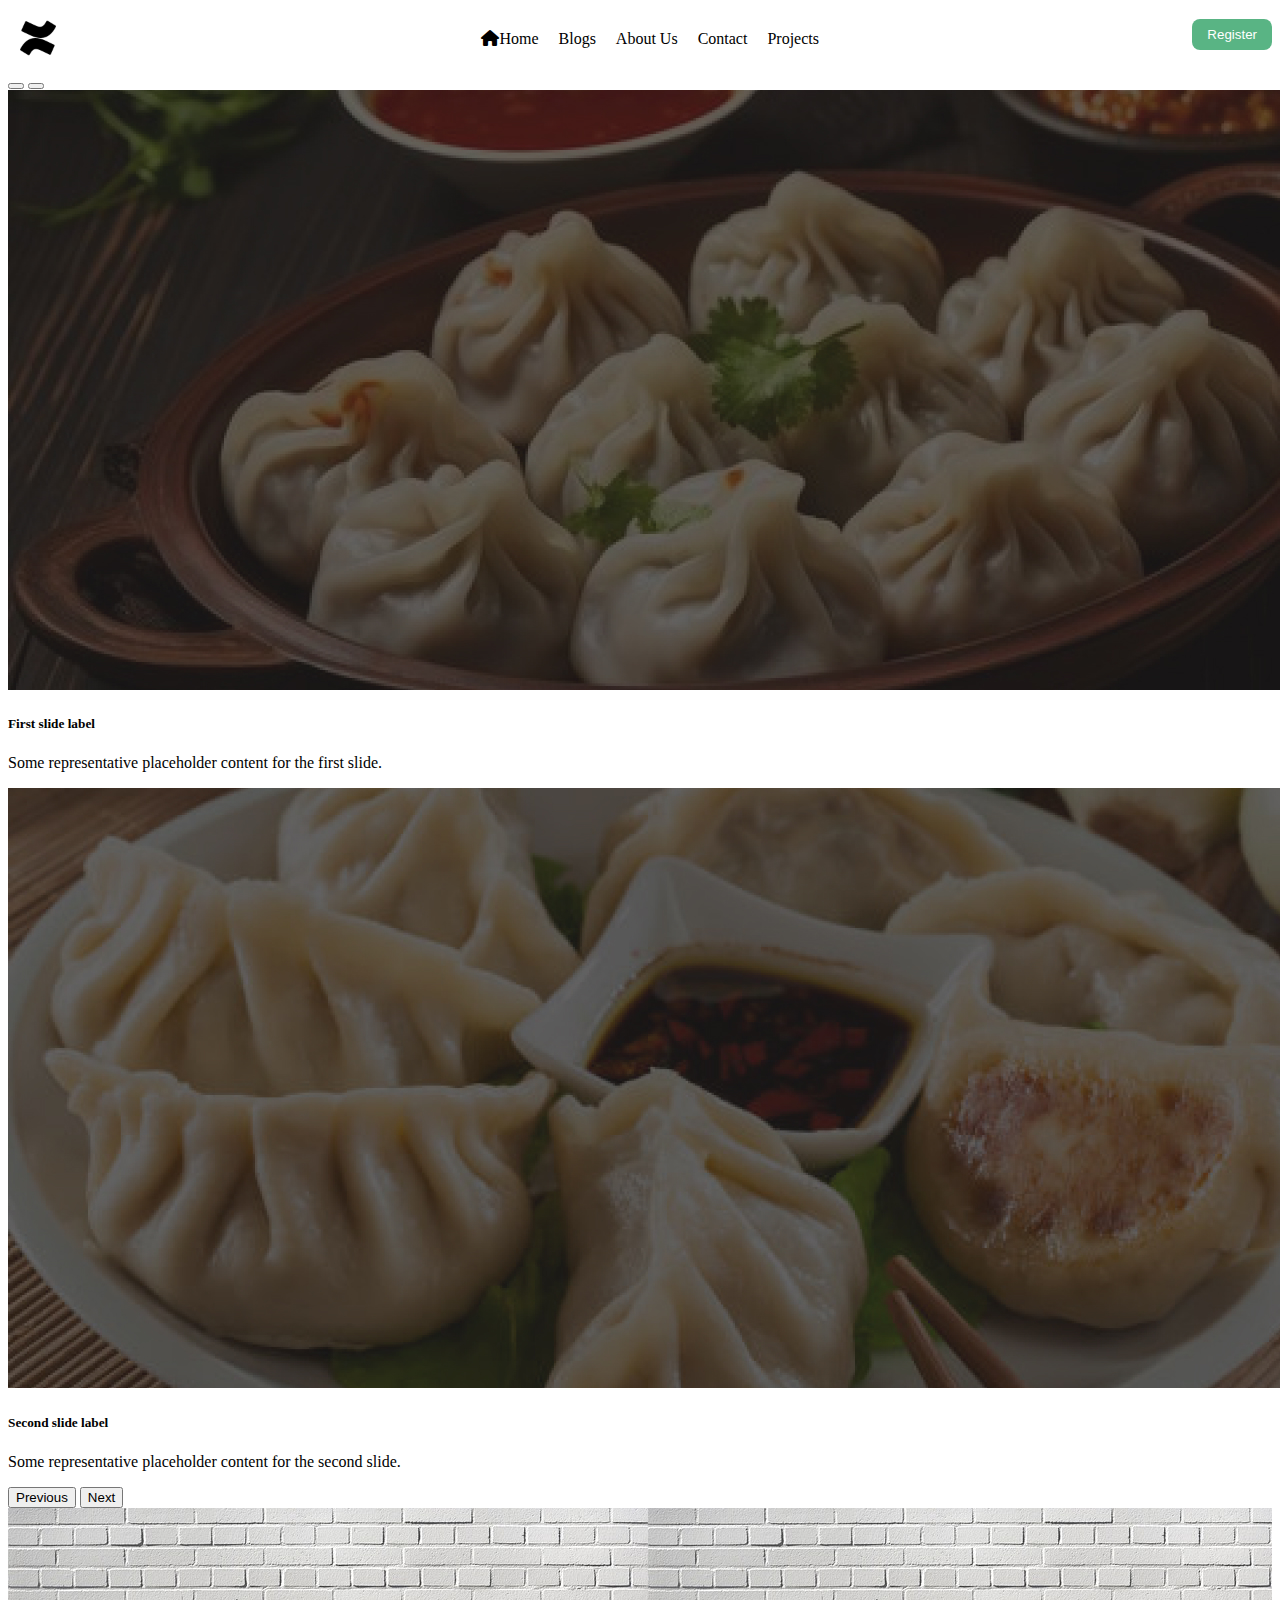
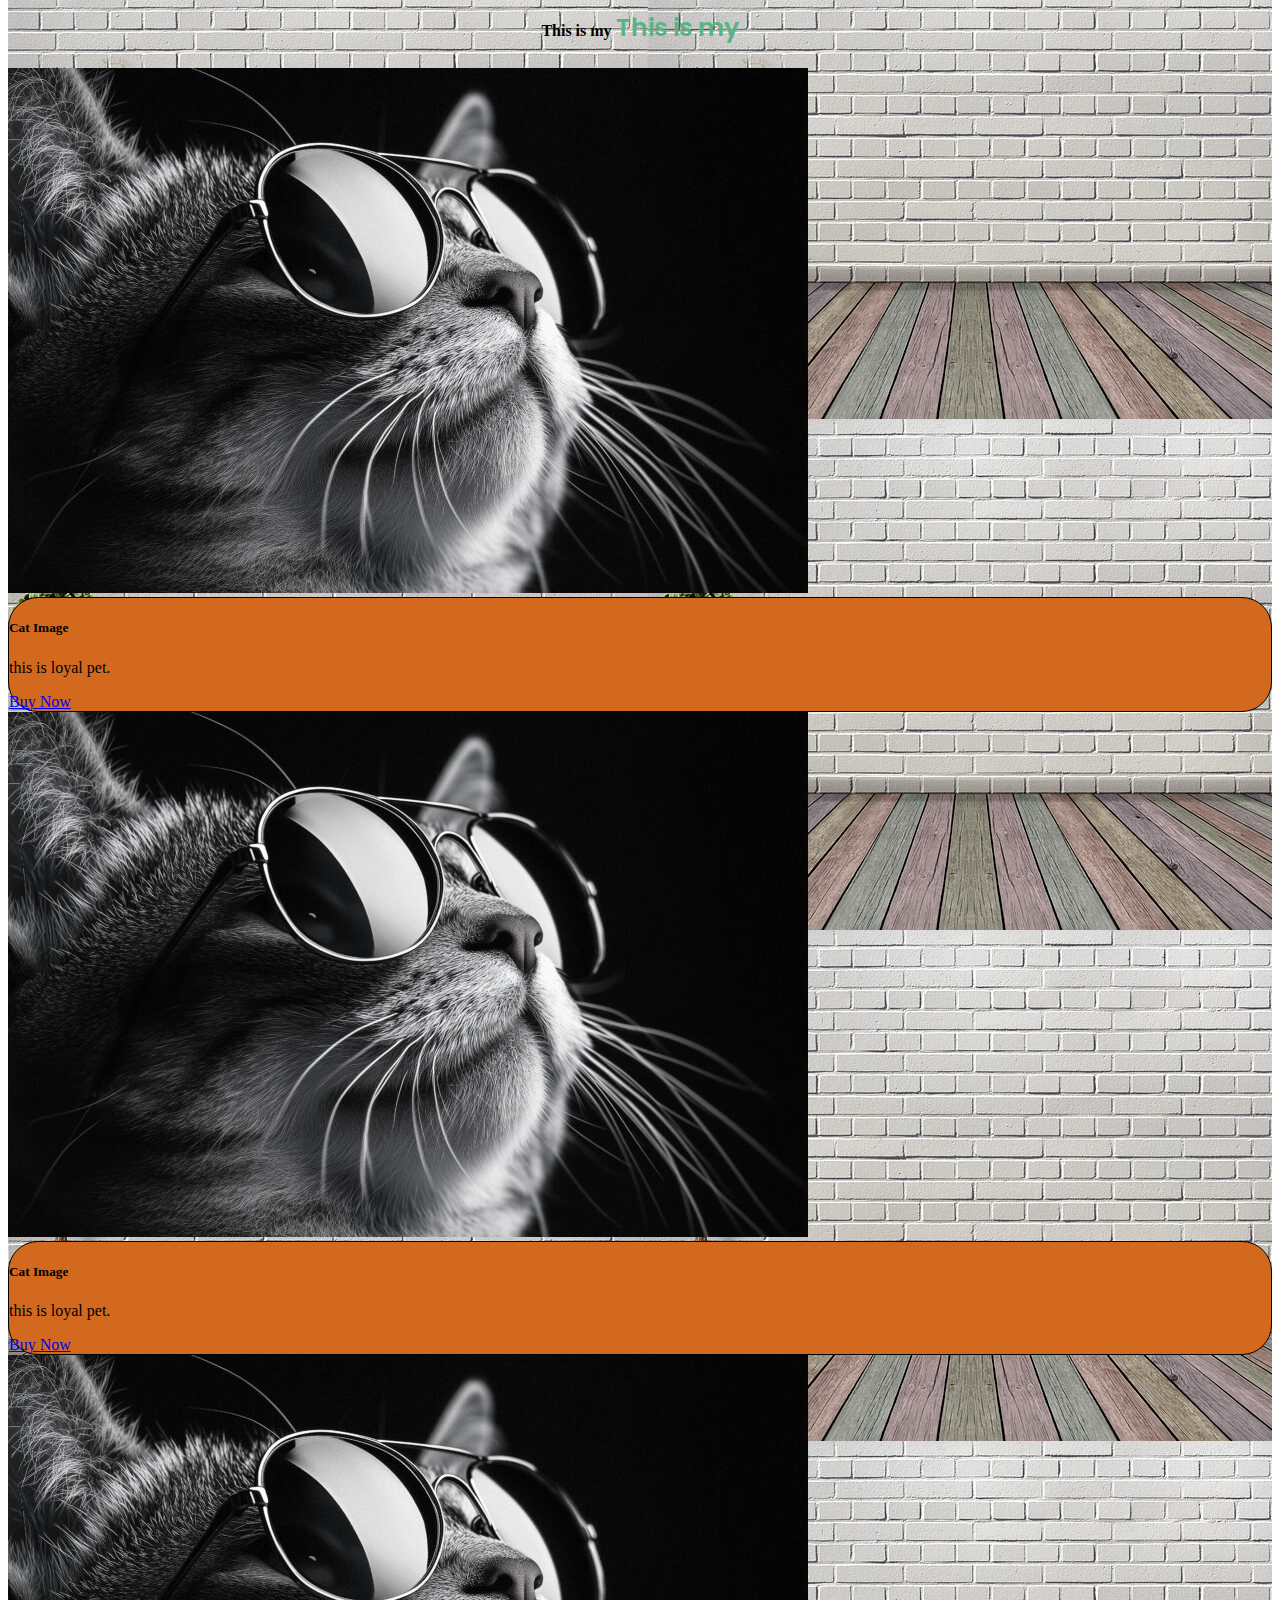
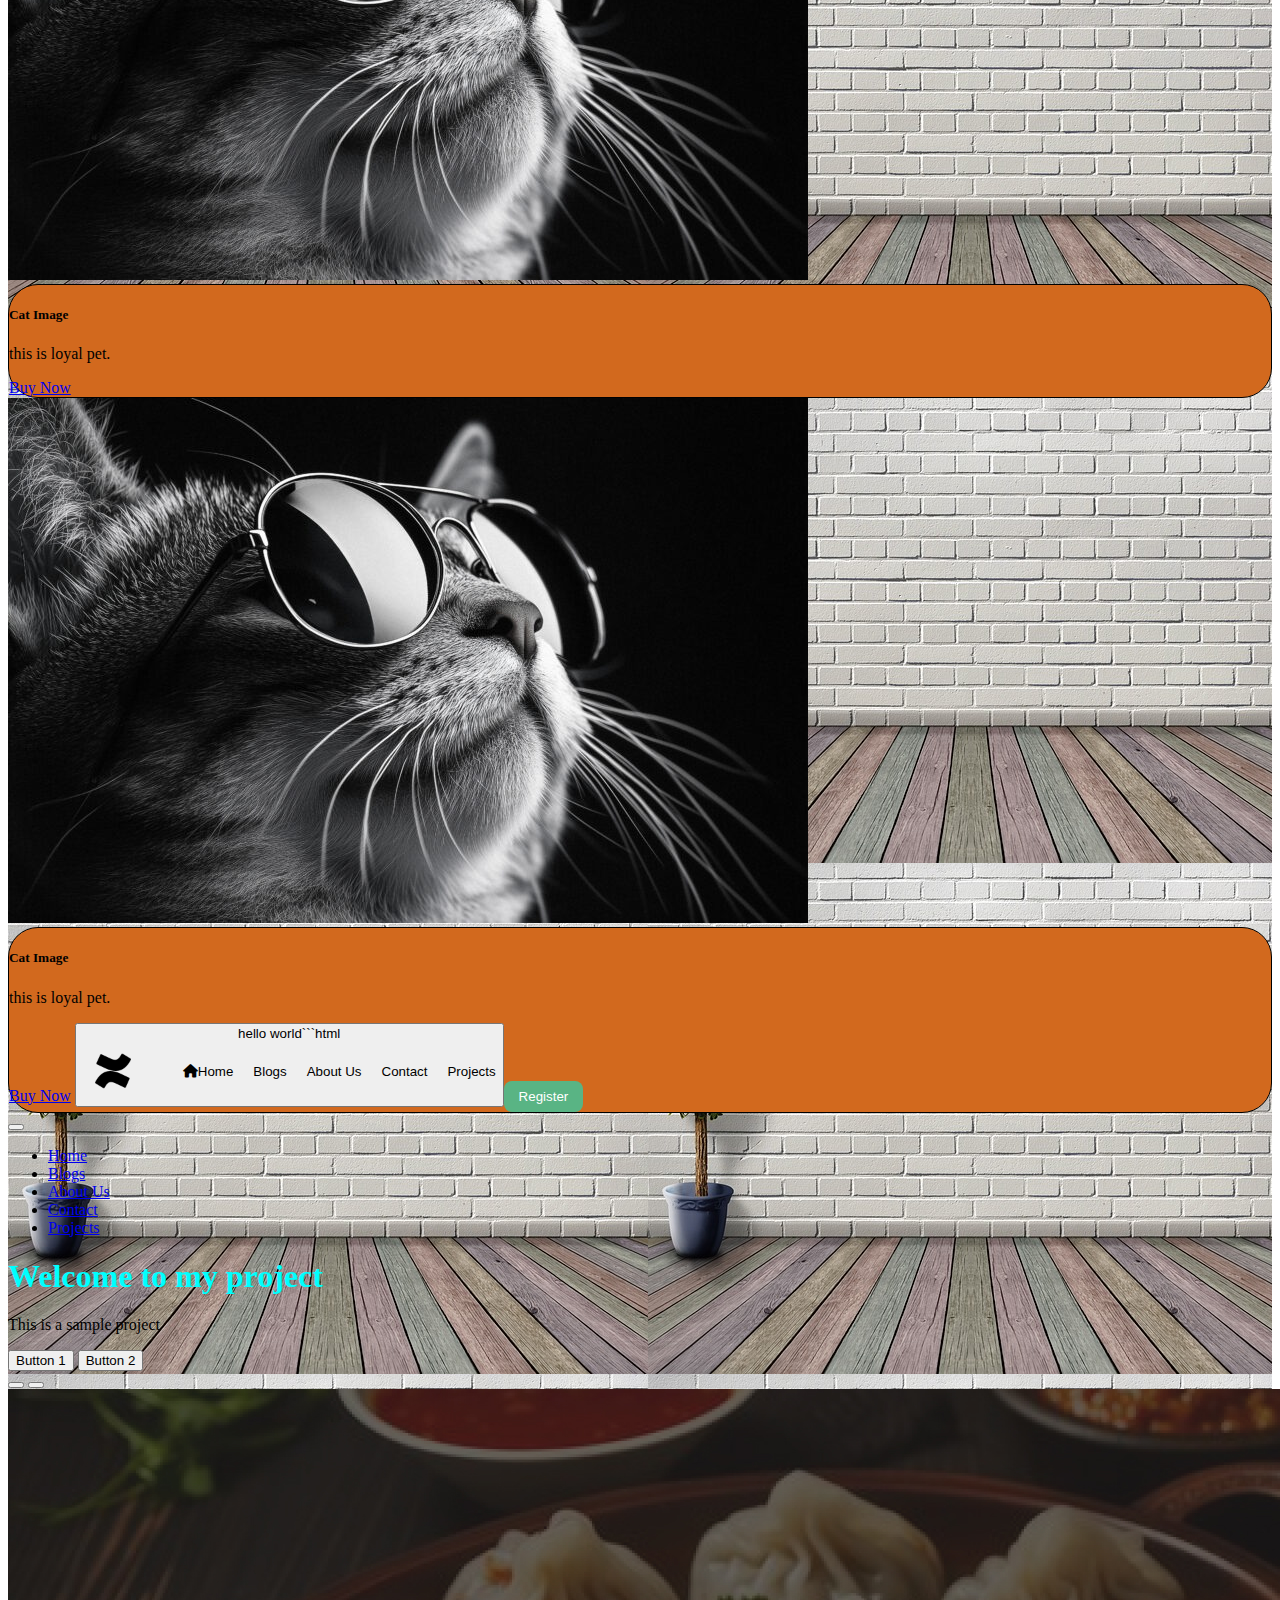
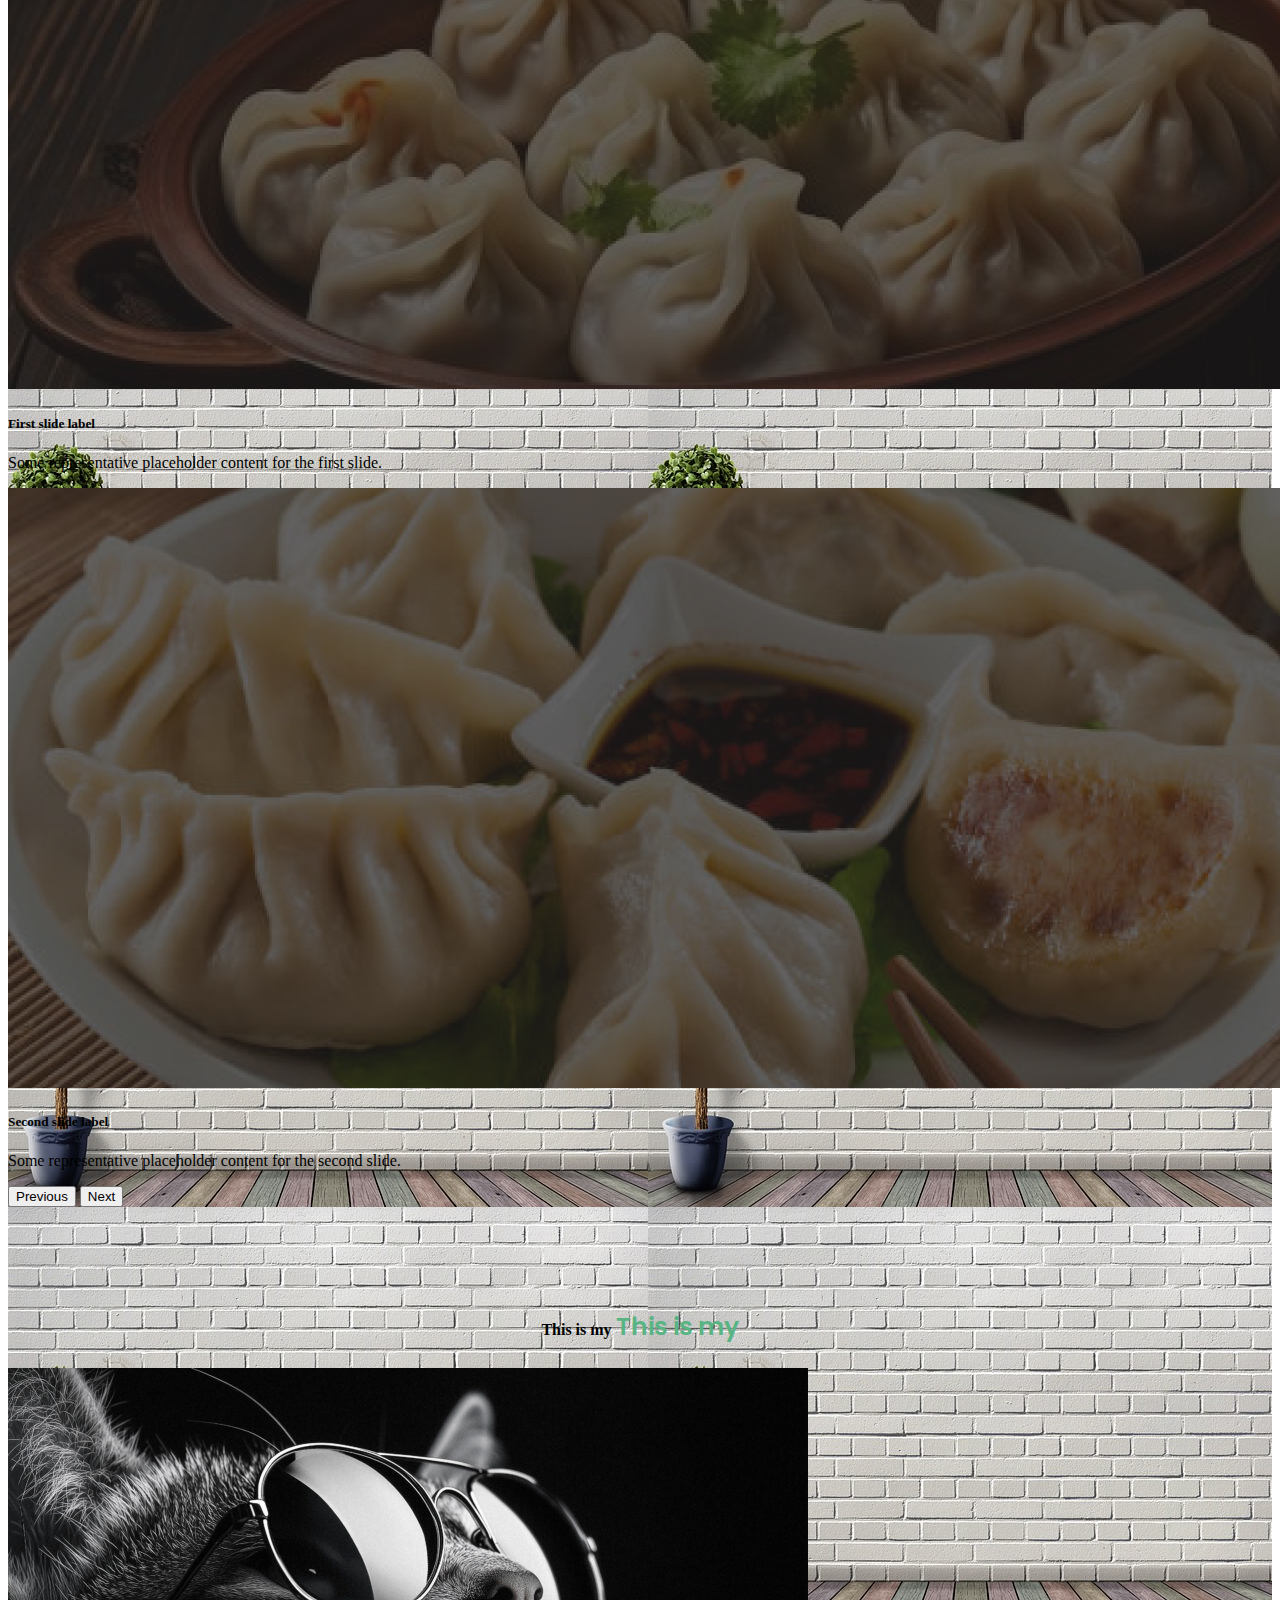
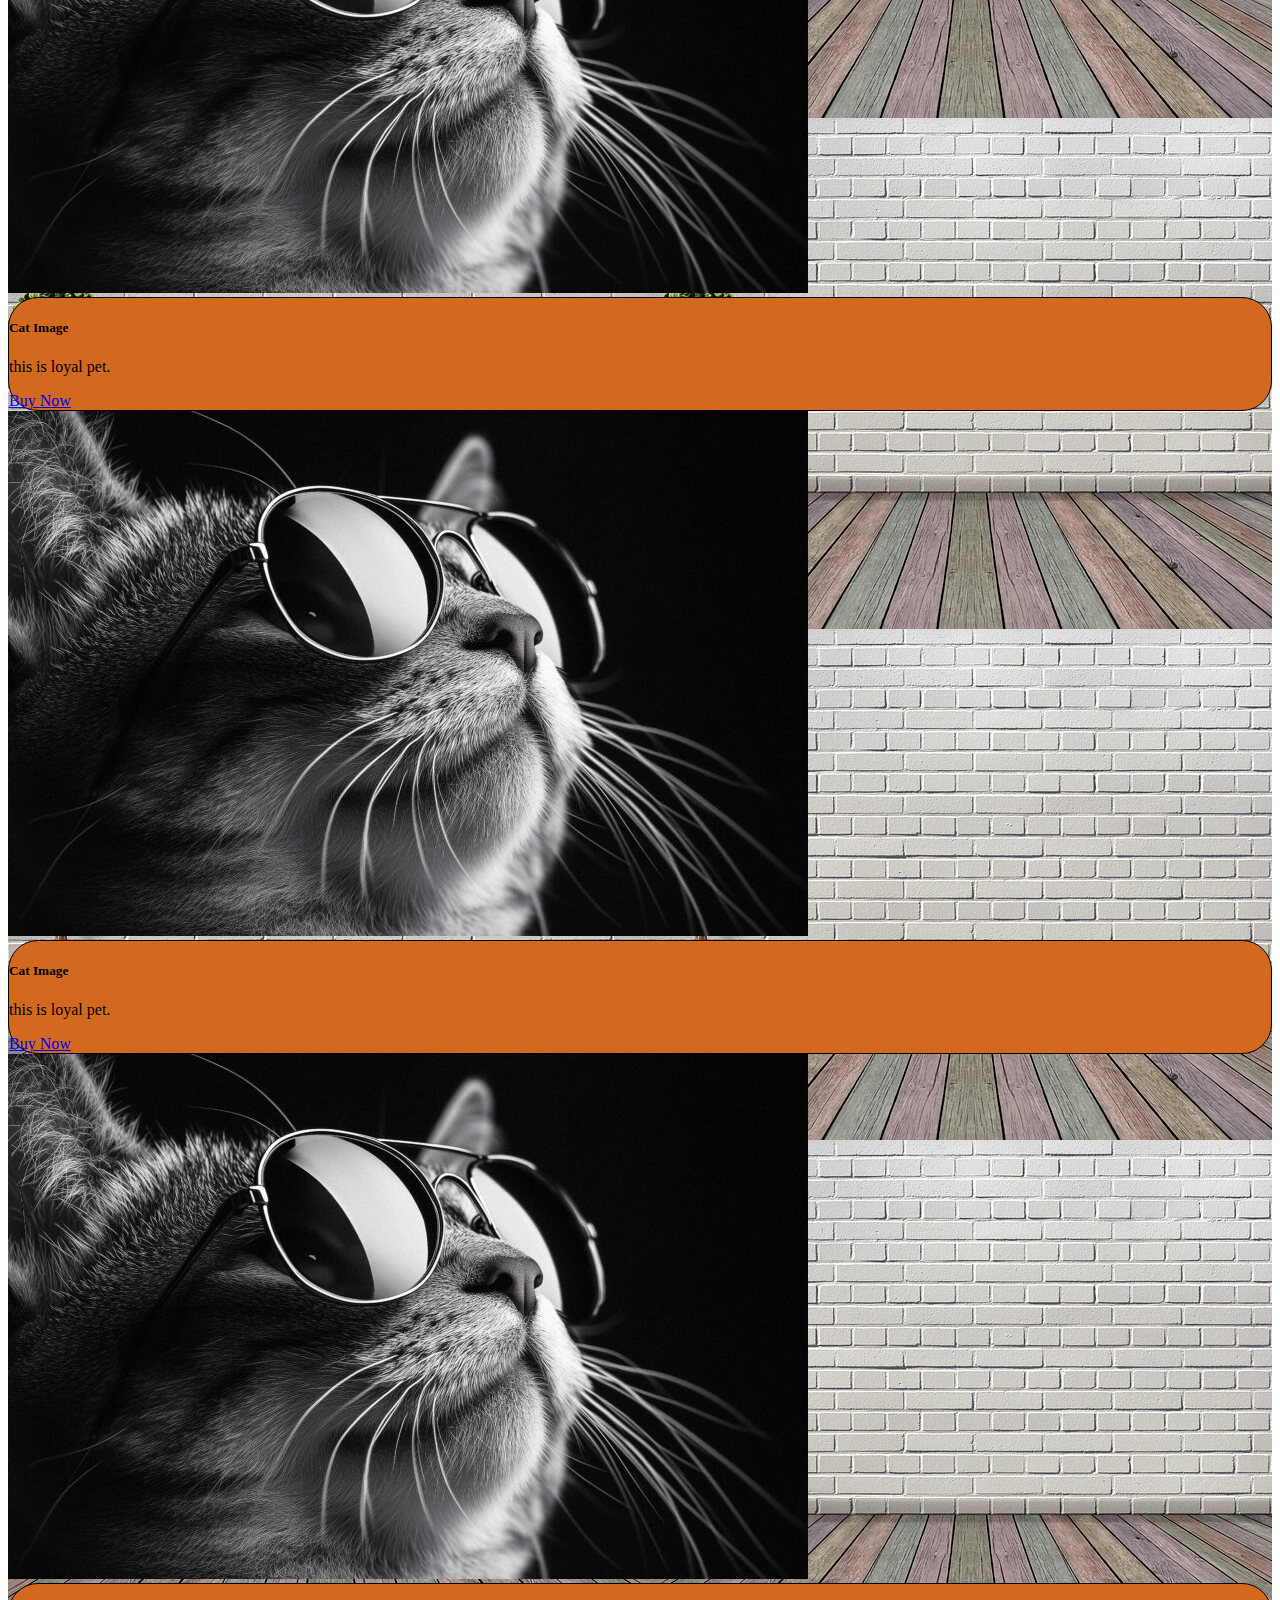
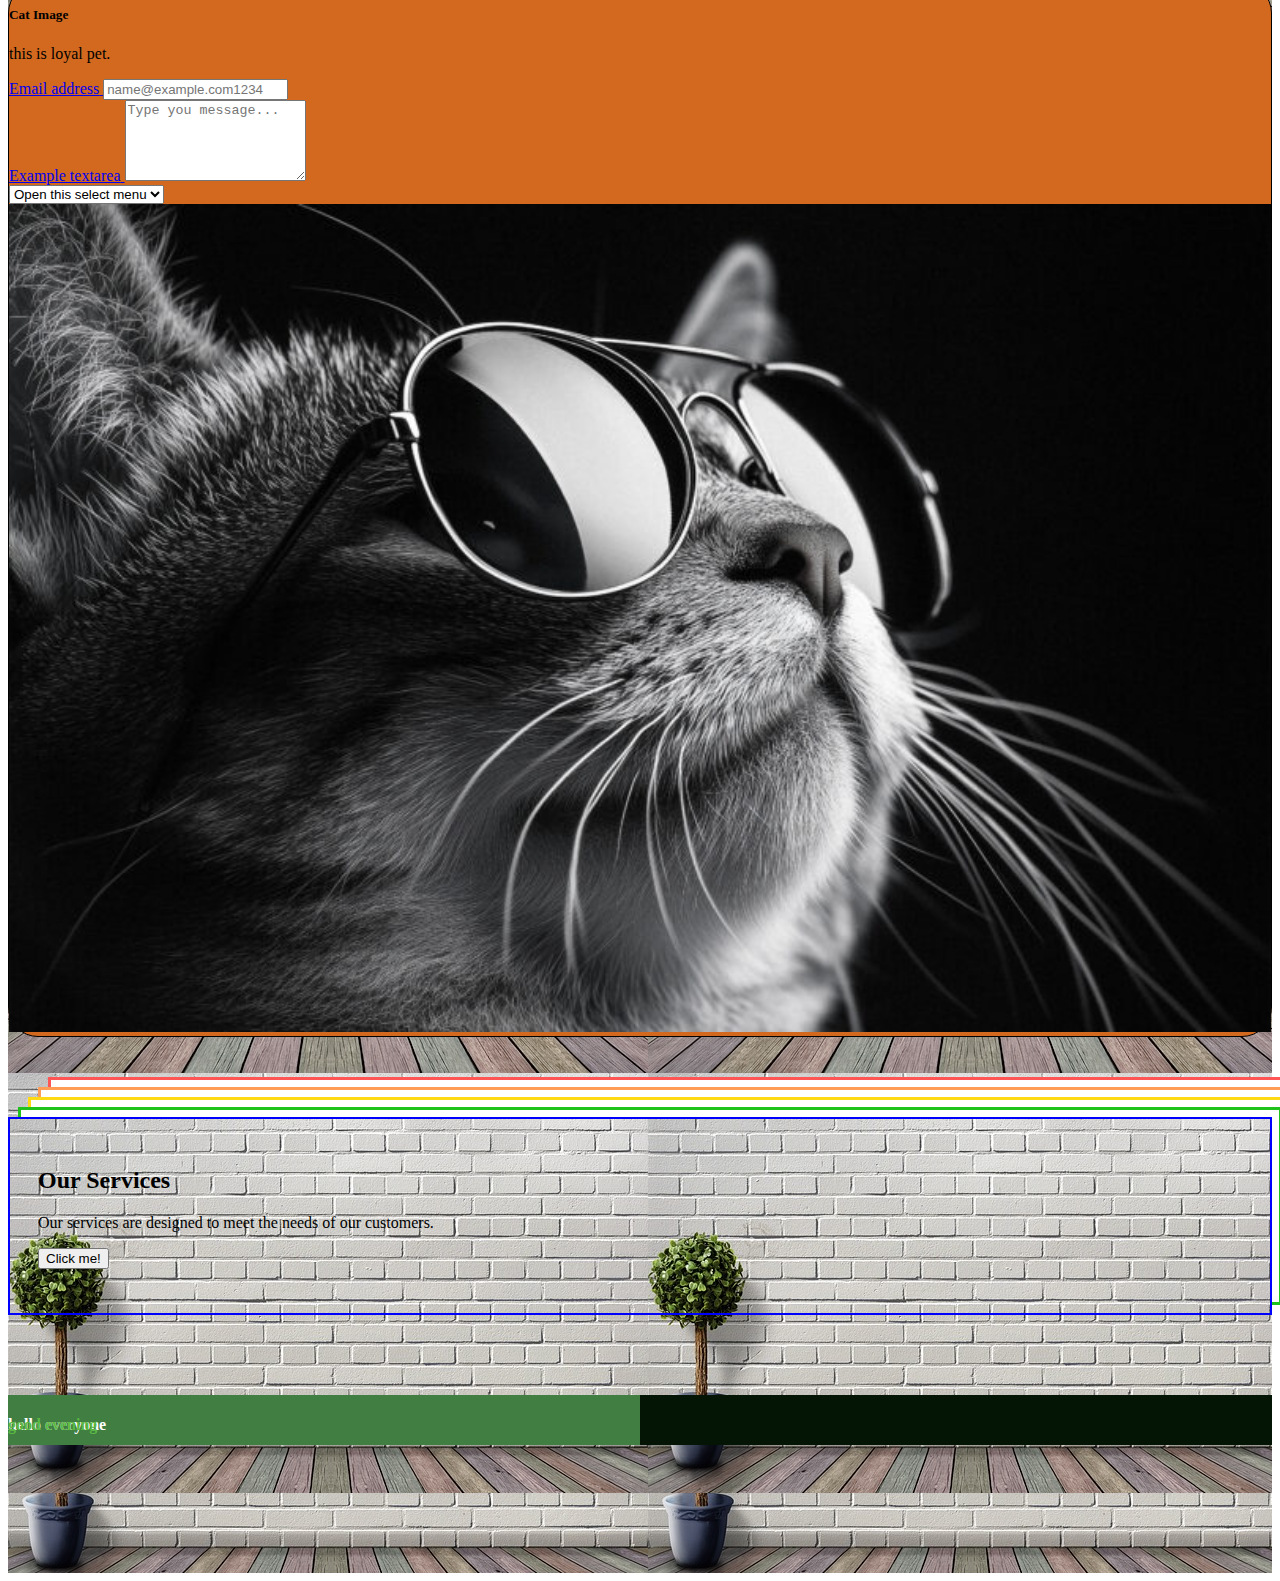
<file: index.html>
<!DOCTYPE html>
<html lang="en">
  <head>
    <meta charset="UTF-8" />
    <meta name="viewport" content="width=device-width, initial-scale=1.0" />
    <title>my project</title>
    <link rel="stylesheet" href="./css/style.css" />
    <!-- font awesome -->
    <link
      rel="stylesheet"
      href="https://cdnjs.cloudflare.com/ajax/libs/font-awesome/6.0.0/css/all.min.css"
      integrity="sha512-9usAa10IRO0HhonpyAIVpjrylPvoDwiPUiKdWk5t3PyolY1cOd4DSE0Ga+ri4AuTroPR5aQvXU9xC6qOPnzFeg=="
      crossorigin="anonymous"
      referrerpolicy="no-referrer"
    />
    <!-- bootstrap -->
    <link
      href="https://cdn.jsdelivr.net/npm/bootstrap@5.0.2/dist/css/bootstrap.min.css"
      rel="stylesheet"
      integrity="sha384-EVSTQN3/azprG1Anm3QDgpJLIm9Nao0Yz1ztcQTwFspd3yD65VohhpuuCOmLASjC"
      crossorigin="anonymous"
    />
    <!-- poppins font -->
    <link rel="preconnect" href="https://fonts.googleapis.com" />
    <link rel="preconnect" href="https://fonts.gstatic.com" crossorigin />
    <link
      href="https://fonts.googleapis.com/css2?family=Poppins:ital,wght@0,100;0,200;0,300;0,400;0,500;0,600;0,700;0,800;0,900;1,100;1,200;1,300;1,400;1,500;1,600;1,700;1,800;1,900&display=swap"
      rel="stylesheet"
    />
  </head>
  <body>
    <nav class="container">
      <div class="logo">
        <img src="./assets/logo2.png" alt="logo" />
      </div>
      <ul class="nav-links">
        <li><i class="fa fa-home" aria-hidden="true"></i>Home</li>
        <li>Blogs</li>
        <li>About Us</li>
        <li>Contact</li>
        <li>Projects</li>
      </ul>
      <div>
        <button class="button1">Register</button>
      </div>
    </nav>
    <div
      id="carouselExampleCaptions"
      class="carousel slide"
      data-bs-ride="carousel"
    >
      <div class="carousel-indicators">
        <button
          type="button"
          data-bs-target="#carouselExampleCaptions"
          data-bs-slide-to="0"
          class="active"
          aria-current="true"
          aria-label="Slide 1"
        ></button>
        <button
          type="button"
          data-bs-target="#carouselExampleCaptions"
          data-bs-slide-to="1"
          aria-label="Slide 2"
        ></button>
      </div>
      <div class="carousel-inner">
        <div class="carousel-item active">
          <img src="./assets/momo.jpg" class="d-block w-100" alt="momo image" />
          <div class="carousel-caption d-none d-md-block">
            <h5>First slide label</h5>
            <p>Some representative placeholder content for the first slide.</p>
          </div>
        </div>
        <div class="carousel-item">
          <img
            src="./assets/momo1.jpg"
            class="d-block w-100"
            alt="momo image"
          />
          <div class="carousel-caption d-none d-md-block">
            <h5>Second slide label</h5>
            <p>Some representative placeholder content for the second slide.</p>
          </div>
        </div>
      </div>
      <button
        class="carousel-control-prev"
        type="button"
        data-bs-target="#carouselExampleCaptions"
        data-bs-slide="prev"
      >
        <span class="carousel-control-prev-icon" aria-hidden="true"></span>
        <span class="visually-hidden">Previous</span>
      </button>
      <button
        class="carousel-control-next"
        type="button"
        data-bs-target="#carouselExampleCaptions"
        data-bs-slide="next"
      >
        <span class="carousel-control-next-icon" aria-hidden="true"></span>
        <span class="visually-hidden">Next</span>
      </button>
    </div>
    <div class="one">
      <div class="container">
        <div class="row">
          <h4 class="one-heading">This is my <span>This is my</span></h4>
          <div class="col-md-3">
            <div class="card">
              <img src="./assets/cat.jpg" class="card-img-top" alt="..." />
              <div class="card-body">
                <h5 class="card-title">Cat Image</h5>
                <p class="card-text">this is loyal pet.</p>
                <a
                  href="https://www.google.com/search?q=cat+images&oq=cat+images&gs_lcrp=EgZjaHJvbWUqDAgAECMYJxiABBiKBTIMCAAQIxgnGIAEGIoFMgcIARAAGIAEMgcIAhAAGIAEMgcIAxAAGIAEMgcIBBAAGIAEMgYIBRBFGDwyBggGEEUYPDIGCAcQRRg80gEIMjkzMmowajeoAgCwAgA&sourceid=chrome&ie=UTF-8"
                  class="btn btn-primary"
                  target="_blank"
                  >Buy Now</a
                >
              </div>
            </div>
          </div>
          <div class="col-md-3">
            <div class="card">
              <img src="./assets/cat.jpg" class="card-img-top" alt="..." />
              <div class="card-body">
                <h5 class="card-title">Cat Image</h5>
                <p class="card-text">this is loyal pet.</p>
                <a
                  href="https://www.google.com/search?q=cat+images&oq=cat+images&gs_lcrp=EgZjaHJvbWUqDAgAECMYJxiABBiKBTIMCAAQIxgnGIAEGIoFMgcIARAAGIAEMgcIAhAAGIAEMgcIAxAAGIAEMgcIBBAAGIAEMgYIBRBFGDwyBggGEEUYPDIGCAcQRRg80gEIMjkzMmowajeoAgCwAgA&sourceid=chrome&ie=UTF-8"
                  class="btn btn-primary"
                  target="_blank"
                  >Buy Now</a
                >
              </div>
            </div>
          </div>
          <div class="col-md-3">
            <div class="card">
              <img src="./assets/cat.jpg" class="card-img-top" alt="..." />
              <div class="card-body">
                <h5 class="card-title">Cat Image</h5>
                <p class="card-text">this is loyal pet.</p>
                <a
                  href="https://www.google.com/search?q=cat+images&oq=cat+images&gs_lcrp=EgZjaHJvbWUqDAgAECMYJxiABBiKBTIMCAAQIxgnGIAEGIoFMgcIARAAGIAEMgcIAhAAGIAEMgcIAxAAGIAEMgcIBBAAGIAEMgYIBRBFGDwyBggGEEUYPDIGCAcQRRg80gEIMjkzMmowajeoAgCwAgA&sourceid=chrome&ie=UTF-8"
                  class="btn btn-primary"
                  target="_blank"
                  >Buy Now</a
                >
              </div>
            </div>
          </div>
          <div class="col-md-3">
            <div class="card">
              <img src="./assets/cat.jpg" class="card-img-top" alt="..." />
              <div class="card-body">
                <h5 class="card-title">Cat Image</h5>
                <p class="card-text">this is loyal pet.</p>
                <a
                  href="https://www.google.com/search?q=cat+images&oq=cat+images&gs_lcrp=EgZjaHJvbWUqDAgAECMYJxiABBiKBTIMCAAQIxgnGIAEGIoFMgcIARAAGIAEMgcIAhAAGIAEMgcIAxAAGIAEMgcIBBAAGIAEMgYIBRBFGDwyBggGEEUYPDIGCAcQRRg80gEIMjkzMmowajeoAgCwAgA&sourceid=chrome&ie=UTF-8"
                  class="btn btn-primary ==="
                  target="_blank"
                  >Buy Now</a
                >
                <button>hello world```html
<!DOCTYPE html>
<html lang="en">
  <head>
    <meta charset="UTF-8" />
    <meta name="viewport" content="width=device-width, initial-scale=1.0" />
    <title>my project</title>
    <link rel="stylesheet" href="./css/style.css" />
    <!-- font awesome -->
    <link
      rel="stylesheet"
      href="https://cdnjs.cloudflare.com/ajax/libs/font-awesome/6.0.0/css/all.min.css"
      integrity="sha512-9usAa10IRO0HhonpyAIVpjrylPvoDwiPUiKdWk5t3PyolY1cOd4DSE0Ga+ri4AuTroPR5aQvXU9xC6qOPnzFeg=="
      crossorigin="anonymous"
      referrerpolicy="no-referrer"
    />
    <!-- bootstrap -->
    <link
      href="https://cdn.jsdelivr.net/npm/bootstrap@5.0.2/dist/css/bootstrap.min.css"
      rel="stylesheet"
      integrity="sha384-EVSTQN3/azprG1Anm3QDgpJLIm9Nao0Yz1ztcQTwFspd3yD65VohhpuuCOmLASjC"
      crossorigin="anonymous"
    />
    <!-- poppins font -->
    <link rel="preconnect" href="https://fonts.googleapis.com" />
    <link rel="preconnect" href="https://fonts.gstatic.com" crossorigin />
    <link
      href="https://fonts.googleapis.com/css2?family=Poppins:ital,wght@0,100;0,200;0,300;0,400;0,500;0,600;0,700;0,800;0,900;1,100;1,200;1,300;1,400;1,500;1,600;1,700;1,800;1,900&display=swap"
      rel="stylesheet"
    />
  </head>
  <body>
    <nav class="container">
      <div class="logo">
        <img src="./assets/logo2.png" alt="logo" />
      </div>
      <ul class="nav-links">
        <li><i class="fa fa-home" aria-hidden="true"></i>Home</li>
        <li>Blogs</li>
        <li>About Us</li>
        <li>Contact</li>
        <li>Projects</li>
      </ul>
      <div>
        <button class="button1">Register</button>
      </div>
      <!-- Responsive Menu for Mobile -->
      <button class="navbar-toggler" type="button" data-bs-toggle="collapse" data-bs-target="#navbarSupportedContent" aria-controls="navbarSupportedContent" aria-expanded="false" aria-label="Toggle navigation">
        <span class="navbar-toggler-icon"></span>
      </button>
      <div class="collapse navbar-collapse" id="navbarSupportedContent">
        <ul class="navbar-nav me-auto mb-2 mb-lg-0">
          <li class="nav-item">
            <a class="nav-link active" aria-current="page" href="#">Home</a>
          </li>
          <li class="nav-item">
            <a class="nav-link" href="#">Blogs</a>
          </li>
          <li class="nav-item">
            <a class="nav-link" href="#">About Us</a>
          </li>
          <li class="nav-item">
            <a class="nav-link" href="#">Contact</a>
          </li>
          <li class="nav-item">
            <a class="nav-link" href="#">Projects</a>
          </li>
        </ul>
      </div>
    </nav>
    <!-- Hero Section with Text Align Center -->
    <div class="hero-section">
      <h1 class="text-center">Welcome to my project</h1>
      <p class="text-center">This is a sample project</p>
      <!-- Two Buttons -->
      <div class="text-center">
        <button class="btn btn-primary">Button 1</button>
        <button class="btn btn-secondary">Button 2</button>
      </div>
    </div>
    <div
      id="carouselExampleCaptions"
      class="carousel slide"
      data-bs-ride="carousel"
    >
      <div class="carousel-indicators">
        <button
          type="button"
          data-bs-target="#carouselExampleCaptions"
          data-bs-slide-to="0"
          class="active"
          aria-current="true"
          aria-label="Slide 1"
        ></button>
        <button
          type="button"
          data-bs-target="#carouselExampleCaptions"
          data-bs-slide-to="1"
          aria-label="Slide 2"
        ></button>
      </div>
      <div class="carousel-inner">
        <div class="carousel-item active">
          <img src="./assets/momo.jpg" class="d-block w-100" alt="momo image" />
          <div class="carousel-caption d-none d-md-block">
            <h5>First slide label</h5>
            <p>Some representative placeholder content for the first slide.</p>
          </div>
        </div>
        <div class="carousel-item">
          <img
            src="./assets/momo1.jpg"
            class="d-block w-100"
            alt="momo image"
          />
          <div class="carousel-caption d-none d-md-block">
            <h5>Second slide label</h5>
            <p>Some representative placeholder content for the second slide.</p>
          </div>
        </div>
      </div>
      <button
        class="carousel-control-prev"
        type="button"
        data-bs-target="#carouselExampleCaptions"
        data-bs-slide="prev"
      >
        <span class="carousel-control-prev-icon" aria-hidden="true"></span>
        <span class="visually-hidden">Previous</span>
      </button>
      <button
        class="carousel-control-next"
        type="button"
        data-bs-target="#carouselExampleCaptions"
        data-bs-slide="next"
      >
        <span class="carousel-control-next-icon" aria-hidden="true"></span>
        <span class="visually-hidden">Next</span>
      </button>
    </div>
    <div class="one">
      <div class="container">
        <div class="row">
          <h4 class="one-heading">This is my <span>This is my</span></h4>
          <div class="col-md-3">
            <div class="card">
              <img src="./assets/cat.jpg" class="card-img-top" alt="..." />
              <div class="card-body">
                <h5 class="card-title">Cat Image</h5>
                <p class="card-text">this is loyal pet.</p>
                <a
                  href="https://www.google.com/search?q=cat+images&oq=cat+images&gs_lcrp=EgZjaHJvbWUqDAgAECMYJxiABBiKBTIMCAAQIxgnGIAEGIoFMgcIARAAGIAEMgcIAhAAGIAEMgcIAxAAGIAEMgcIBBAAGIAEMgYIBRBFGDwyBggGEEUYPDIGCAcQRRg80gEIMjkzMmowajeoAgCwAgA&sourceid=chrome&ie=UTF-8"
                  class="btn btn-primary"
                  target="_blank"
                  >Buy Now</a
                >
              </div>
            </div>
          </div>
          <div class="col-md-3">
            <div class="card">
              <img src="./assets/cat.jpg" class="card-img-top" alt="..." />
              <div class="card-body">
                <h5 class="card-title">Cat Image</h5>
                <p class="card-text">this is loyal pet.</p>
                <a
                  href="https://www.google.com/search?q=cat+images&oq=cat+images&gs_lcrp=EgZjaHJvbWUqDAgAECMYJxiABBiKBTIMCAAQIxgnGIAEGIoFMgcIARAAGIAEMgcIAhAAGIAEMgcIAxAAGIAEMgcIBBAAGIAEMgYIBRBFGDwyBggGEEUYPDIGCAcQRRg80gEIMjkzMmowajeoAgCwAgA&sourceid=chrome&ie=UTF-8"
                  class="btn btn-primary"
                  target="_blank"
                  >Buy Now</a
                >
              </div>
            </div>
          </div>
          <div class="col-md-3">
            <div class="card">
              <img src="./assets/cat.jpg" class="card-img-top" alt="..." />
              <div class="card-body">
                <h5 class="card-title">Cat Image</h5>
                <p class="card-text">this is loyal pet.</p>
                <a
                  href="https://www.google.com/search?q=cat+images&oq=cat+images&gs_lcrp=EgZjaHJvbWUqDAgAECMYJxiABBiKBTIMCAAQIxgnGIAEGIoFMgcIARAAGIAEMgcIAhAAGIAEMgcIAxAAGIAEMgcIBBAAGIAEMgYIBRBFGDwyBggGEEUYPDIGCAcQRRg</button>
              </div>
            </div>
          </div>
        </div>
      </div>
    </div>
    <div class="two">
      <div class="container">
        <div class="row">
          <div class="col-md-6">
            <div class="mb-3">
              <label for="exampleFormControlInput1" class="form-label"
                >Email address</label
              >
              <input
                type="email"
                class="form-control"
                id="exampleFormControlInput1"
                placeholder="name@example.com1234"
              />
            </div>
            <div class="mb-3">
              <label for="exampleFormControlTextarea1" class="form-label"
                >Example textarea</label
              >
              <textarea
                class="form-control"
                id="exampleFormControlTextarea1"
                rows="5"
                placeholder="Type you message..."
              ></textarea>
            </div>
            <select class="form-select" aria-label="Default select example">
              <option selected>Open this select menu</option>
              <option value="1">One</option>
              <option value="2">Two</option>
              <option value="3">Three</option>
            </select>
          </div>
          <div class="col-md-6">
            <div class="col-md-6"></div>
            <div class="col-md-6"></div>
            <a class="cat-image" href="./about.html"
              ><img src="./assets/cat.jpg" alt="cat image"
            /></a>
          </div>
        </div>
      </div>
    </div>
    <div class="five">
      <div class="container">
        <div class="row">
          <div class="col-md-4">
            <div class="five-content">
              <h2>Our Services</h2>
              <p>
                Our services are designed to meet the needs of our customers.
              </p>
              <!-- js dom -->

              <!-- //selecting elements, adding event listeners, and updating the DOM -->
              <button class="btn btn-primary" id="myButton">Click me!</button>
              <p id="demo"></p>
            </div>
          </div>
        </div>
      </div>
    </div>

    <div class="four">
      <div class="container">
        <div class="row">
          <div class="col-md-6">
            <div class="first-content">
              <h4>hello everyone</h4>
            </div>
          </div>
          <div class="col-md-6">
            <div class="second">
              <h4>good evening</h4>
            </div>
          </div>
        </div>
      </div>
    </div>

    <script>
      const button = document.getElementById("myButton");
      const demo = document.getElementById("demo");

      button.addEventListener("click", function () {
        demo.textContent = "you clicked me";
      });
    </script>
    <script src="./js/promise.js"></script>
    <script
      src="https://cdn.jsdelivr.net/npm/@popperjs/core@2.9.2/dist/umd/popper.min.js"
      integrity="sha384-IQsoLXl5PILFhosVNubq5LC7Qb9DXgDA9i+tQ8Zj3iwWAwPtgFTxbJ8NT4GN1R8p"
      crossorigin="anonymous"
    ></script>
    <script
      src="https://cdn.jsdelivr.net/npm/bootstrap@5.0.2/dist/js/bootstrap.min.js"
      integrity="sha384-cVKIPhGWiC2Al4u+LWgxfKTRIcfu0JTxR+EQDz/bgldoEyl4H0zUF0QKbrJ0EcQF"
      crossorigin="anonymous"
    ></script>
  </body>
</html>

<!-- assignment create a responsive menu for mobile, hero section text align centre
and add 2 buttons -->
<!-- positon css property -->

<!-- git config --global user.name "Your Name" and git config --global user.email -->
fdf
</file>
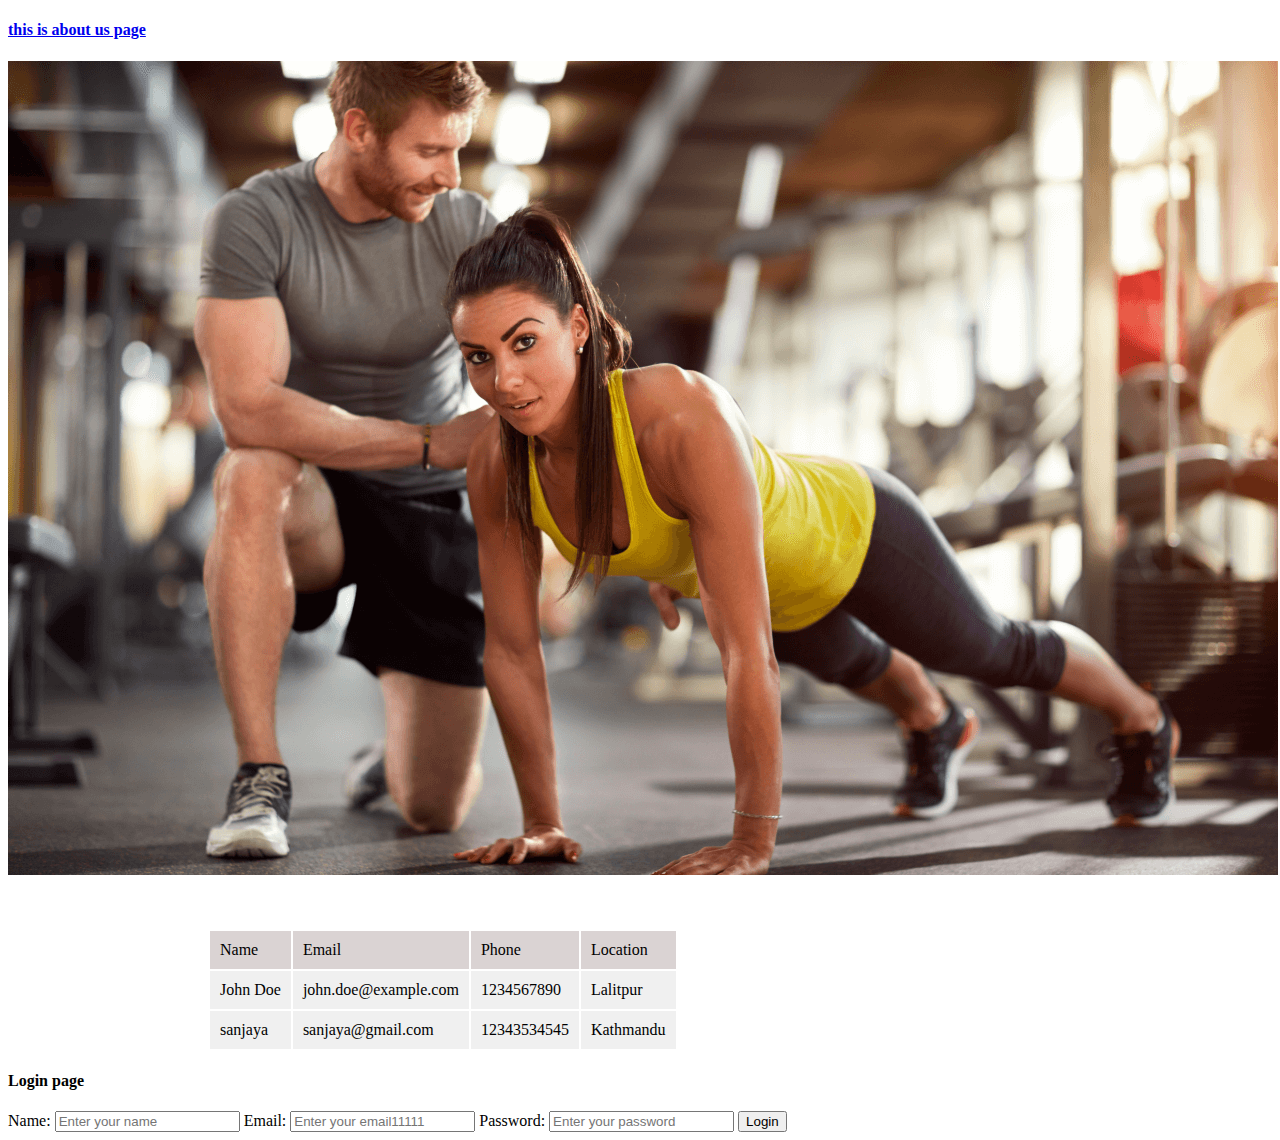
<file: about.html>
<!DOCTYPE html>
<html lang="en">
  <head>
    <meta charset="UTF-8" />
    <meta name="viewport" content="width=device-width, initial-scale=1.0" />
    <title>about us</title>
    <link rel="stylesheet" href="./css/style.css" />

    <!-- bootstrap -->
    <link
      href="https://cdn.jsdelivr.net/npm/bootstrap@5.0.2/dist/css/bootstrap.min.css"
      rel="stylesheet"
      integrity="sha384-EVSTQN3/azprG1Anm3QDgpJLIm9Nao0Yz1ztcQTwFspd3yD65VohhpuuCOmLASjC"
      crossorigin="anonymous"
    />
  </head>
  <body>
    <div class="container">
      <a href="./index.html"> <h4>this is about us page</h4></a>
      <img class="fitenss-img" src="./assets/fitness.png" alt="fitness image" />
      <table>
        <thead>
          <td>Name</td>
          <td>Email</td>
          <td>Phone</td>
          <td>Location</td>
        </thead>
        <tbody>
          <tr>
            <td>John Doe</td>
            <td>john.doe@example.com</td>
            <td>1234567890</td>
            <td>Lalitpur</td>
          </tr>
          <tr>
            <td>sanjaya</td>
            <td>sanjaya@gmail.com</td>
            <td>12343534545</td>
            <td>Kathmandu</td>
          </tr>
        </tbody>
      </table>

      <form>
        <h4>Login page</h4>
        <label>Name:</label>
        <input type="text" name="name" placeholder="Enter your name" />
        <label>Email:</label>
        <input type="email" name="email" placeholder="Enter your email11111" />
        <label>Password:</label>
        <input
          type="password"
          name="password"
          placeholder="Enter your password"
        />
        <button type="submit">Login</button>
      </form>
      <!-- bootstrap script -->
      <script
        src="https://cdn.jsdelivr.net/npm/@popperjs/core@2.9.2/dist/umd/popper.min.js"
        integrity="sha384-IQsoLXl5PILFhosVNubq5LC7Qb9DXgDA9i+tQ8Zj3iwWAwPtgFTxbJ8NT4GN1R8p"
        crossorigin="anonymous"
      ></script>
      <script
        src="https://cdn.jsdelivr.net/npm/bootstrap@5.0.2/dist/js/bootstrap.min.js"
        integrity="sha384-cVKIPhGWiC2Al4u+LWgxfKTRIcfu0JTxR+EQDz/bgldoEyl4H0zUF0QKbrJ0EcQF"
        crossorigin="anonymous"
      ></script>
    </div>
  </body>
</html>
</file>
<file: css/style.css>
h1 {
  color: aqua;
}

/* #hello {
  color: rgb(194, 222, 53);
} */
.title {
  color: brown;
}
.second {
  color: blue;
}
.animals-list {
  list-style: none;
}
.fruit-list {
  list-style: none;
}

.fitness-img {
  width: 200px;
  height: 150px;
}
thead {
  background: #dad3d3;
}
td {
  padding: 10px;
}
tbody {
  background-color: #f0f0f0;
}
table {
  margin-top: 50px;
  margin-left: 200px;
}
.one {
  padding: 80px 0px;
  /* background: #59b484; */
  background: url(../assets/wall.jpg);
  /* background-size: cover;
  background-position: center; */
  position: relative;
}
.one-heading {
  text-align: center;
}
.one-heading span {
  color: #59b484;
  font-size: 25px;
  font-family: "Poppins";
  font-weight: 600;
}
nav {
  display: flex;
  justify-content: space-between;
}
.logo img {
  width: 60px;
}
.nav-links {
  list-style: none;
  display: flex;
  gap: 20px;
  align-items: center;
  margin-top: 13px;
}
.button1 {
  margin-top: 11px;
  background-color: #59b484;
  padding: 8px 15px;
  border: #59b484;
  border-radius: 8px;
  color: #fff;
}
.button1:hover {
  background-color: #407e42;
  cursor: pointer;
}
.cat-image img {
  width: 100%;
}
.two {
  padding: 80px 0px;
}
.three-first-content {
  padding: 40px;
  background: #407e42;
  position: relative;
  z-index: 115;
}
.three-second-content {
  padding: 40px;
  background: #051a06;
  color: #fff;
  position: absolute;
  /* margin-right: 40px; */
  z-index: 113;
}
.four::before {
  content: "";
  position: absolute;
  left: 0;
  width: 50%;
  height: 50px;
  background: #407e42;
}
.four::after {
  content: "";
  position: absolute;
  right: 0;
  width: 50%;
  height: 50px;
  background: #041505;
}
.four .first-content {
  /* padding: 40px; */

  position: absolute;
  color: #fff;
  z-index: 111;
}
.four .second {
  /* padding: 40px; */

  position: absolute;
  color: #5ab942;
  z-index: 111;
}
.card-body {
  background: chocolate;
  border: 1px solid #000;
  border-radius: 30px;
}
.card-body:hover {
  background: #f0f0f0;
  cursor: pointer;
}
.five {
  padding: 80px 0px;
}
.five-content {
  padding: 30px;
  /* border: 1px solid #000; */
  /* box-shadow: rgba(100, 100, 111, 0.2) 0px 7px 29px 0px; */
  box-shadow: blue 0px 0px 0px 2px inset, rgb(255, 255, 255) 10px -10px 0px -3px,
    rgb(31, 193, 27) 10px -10px, rgb(255, 255, 255) 20px -20px 0px -3px,
    rgb(255, 217, 19) 20px -20px, rgb(255, 255, 255) 30px -30px 0px -3px,
    rgb(255, 156, 85) 30px -30px, rgb(255, 255, 255) 40px -40px 0px -3px,
    rgb(255, 85, 85) 40px -40px;
}
/* before and after css property explore */
@media only screen and (max-width: 992px) {
  .four .second {
    color: #431cc4;
    margin-top: 50px;
  }
}
@media only screen and (max-width: 768px) {
  .four .second {
    color: #c21515;
    margin-top: 50px;
  }
}
@media only screen and (max-width: 1070px) {
  .four .second {
    color: #c21515;
    margin-top: 50px;
  }
}
</file>
